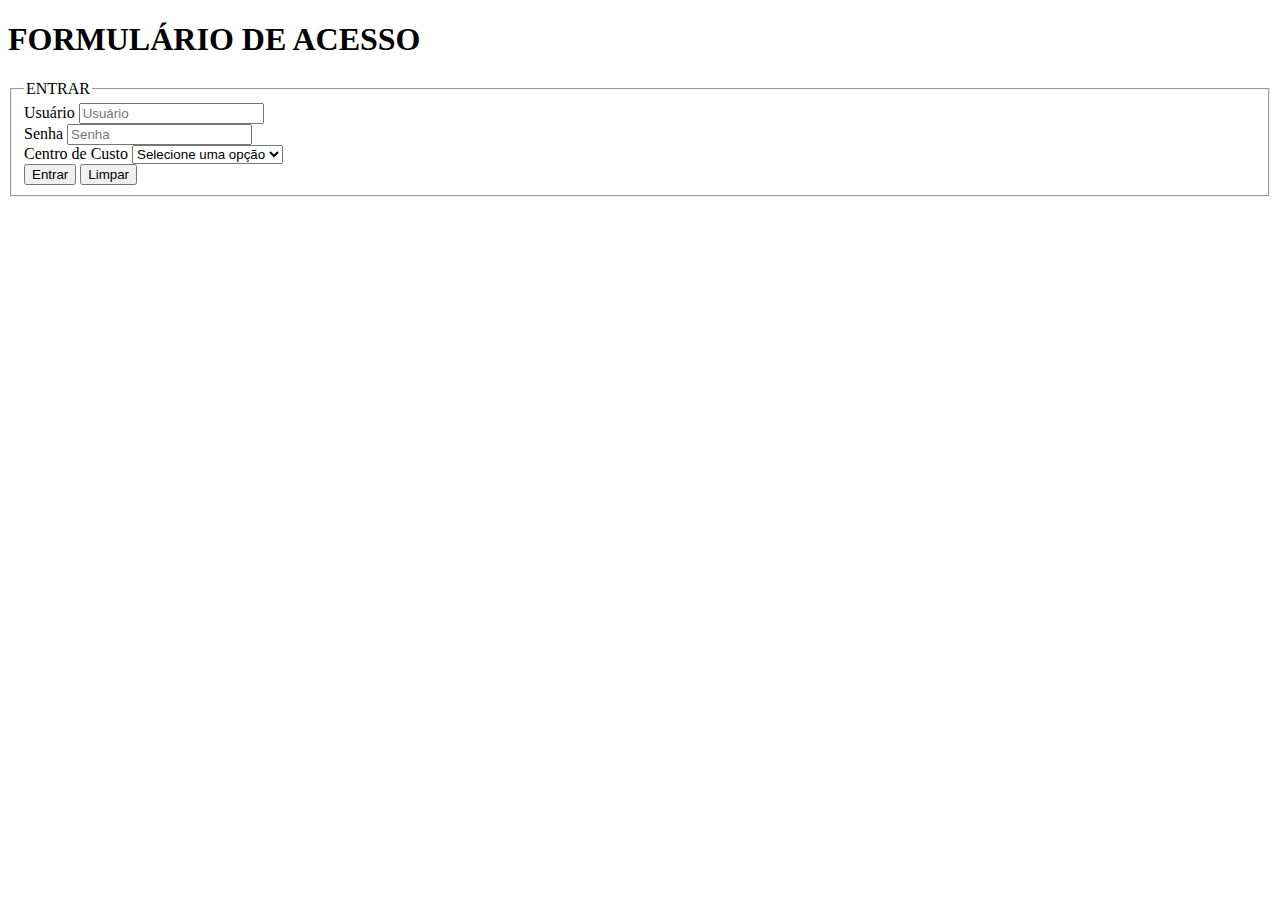
<file: login.html>
<!DOCTYPE html>
<html lang="pt-br">
<head>
    <meta charset="UTF-8">
    <meta http-equiv="X-UA-Compatible" content="IE=edge">
    <meta name="viewport" content="width=device-width, initial-scale=1.0">

    <script src="./js/login.js" defer></script>

    <title>ENTRAR</title>
</head>
<body>
    
    <h1>FORMULÁRIO DE ACESSO</h1>

    <div id="msg"></div>

    <div>
        <form  name="frm01" onsubmit="return false">
           <fieldset>
                <input type="hidden" name="txtOculto" value="ValorOculto">
                <legend>ENTRAR</legend>
                <div>
                    <label for="idNm">Usuário</label>
                    <input type="text" name="txtNm" id="idNm" placeholder="Usuário">
                </div>
                <div>
                    <label for="idPass">Senha</label>
                    <input type="password" name="txtPass" id="idPass" placeholder="Senha">
                </div>
                <div>
                    <label for="idCusto">Centro de Custo</label>
                    <select name="c-custo" id="idCusto">
                        <option value="0">Selecione uma opção</option>
                        <option value="sp">São Paulo</option>
                        <option value="rj">Rio de Janeiro</option>
                        <option value="sc">Sta Catarina</option>
                    </select>
                </div>
                <div>
                    <button type="submit" id="btnSubmit">Entrar</button>
                    <button type="reset" id="btnLimpar">Limpar</button>
                </div>
            </fieldset>
        </form>
    </div>
    
</body>
</html>
</file>
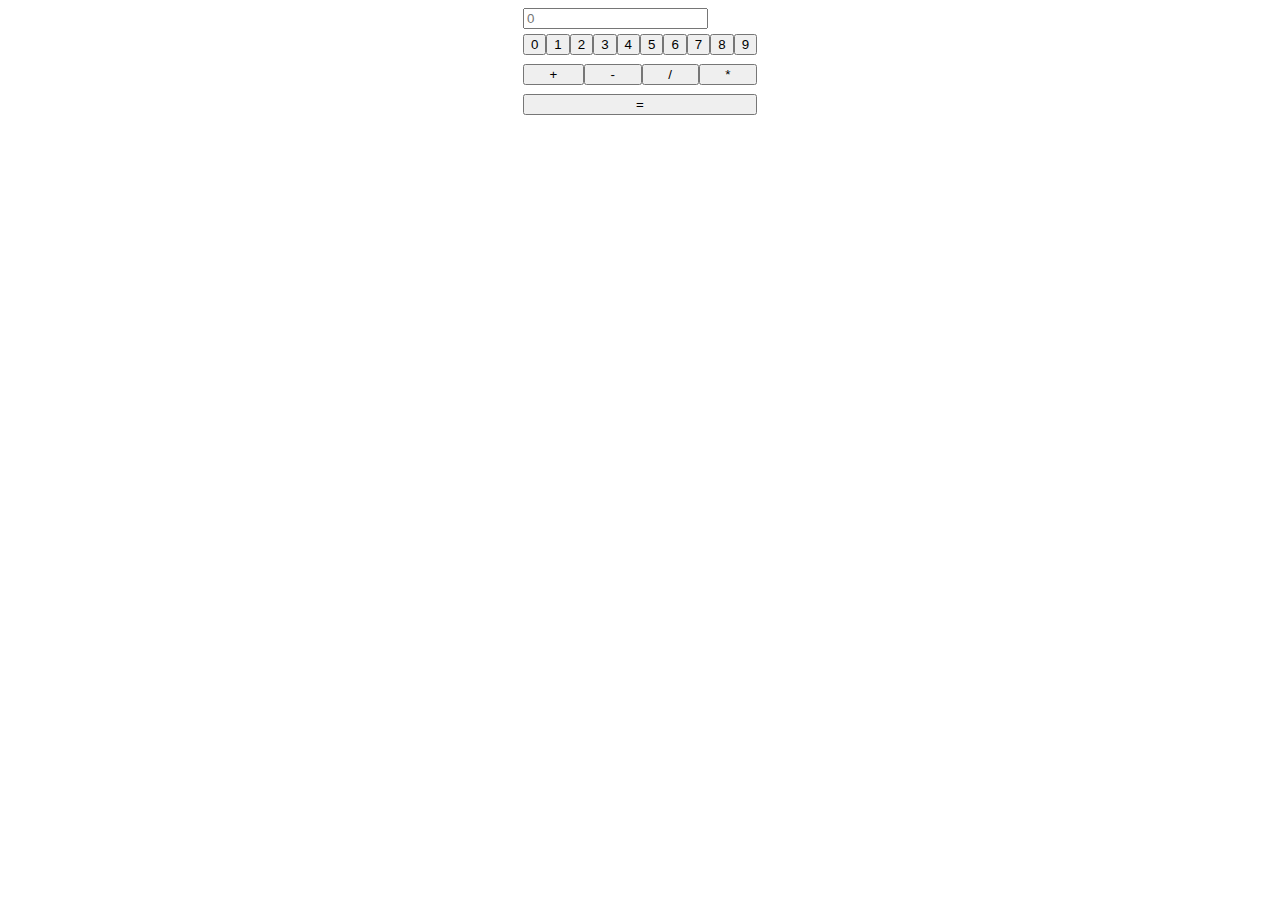
<file: pages/calculadora.html>
<!DOCTYPE html>
<html lang="pt-br">
<head>
    <meta charset="UTF-8">
    <meta http-equiv="X-UA-Compatible" content="IE=edge">
    <meta name="viewport" content="width=device-width, initial-scale=1.0">
    
    <link rel="stylesheet" href="../CSS/calc.css">
    <script src="../js/calc.js" ></script>

    <title>CALCULADORA</title>
</head>
<body>
    <div class="calc" >
        <form action="" method="get" onsubmit="return false" >
            <div class="visor-calc">
                <input type="text" name="visor" id="idVisor" placeholder="0" >
                <div class="btn-calc">
                    <button value="0" id="bnt-0" onclick="insereNumeroNoVisor(this, idVisor)">0</button>
                    <button value="1" id="bnt-1" onclick="insereNumeroNoVisor(this, idVisor)">1</button>
                    <button value="2" id="bnt-2" onclick="insereNumeroNoVisor(this, idVisor)">2</button>
                    <button value="3" id="bnt-3" onclick="insereNumeroNoVisor(this, idVisor)">3</button>
                    <button value="4" id="bnt-4" onclick="insereNumeroNoVisor(this, idVisor)">4</button>
                    <button value="5" id="bnt-5" onclick="insereNumeroNoVisor(this, idVisor)">5</button>
                    <button value="6" id="bnt-6" onclick="insereNumeroNoVisor(this, idVisor)">6</button>
                    <button value="7" id="bnt-7" onclick="insereNumeroNoVisor(this, idVisor)">7</button>
                    <button value="8" id="bnt-8" onclick="insereNumeroNoVisor(this, idVisor)">8</button>
                    <button value="9" id="bnt-9" onclick="insereNumeroNoVisor(this, idVisor)">9</button>
                </div> 
                <div class="oper-calc">
                    <button value="+" id="bntSoma" onclick="insereNumeroNoVisor(this, idVisor)">+</button>
                    <button value="-" id="bntSubtracao" onclick="insereNumeroNoVisor(this, idVisor)">-</button>
                    <button value="/" id="bntDivisao" onclick="insereNumeroNoVisor(this, idVisor)">/</button>
                    <button value="*" id="bntMutiplicacao" onclick="insereNumeroNoVisor(this, idVisor)">*</button>
                </div>
                <div class="result-calc">
                    <button value="=" id="bntResultado" onclick="resultadoDasOperacoes(idVisor)" >=</button>
                </div>
            </div>
        </form>
    </div>
</body>
</html>
</file>
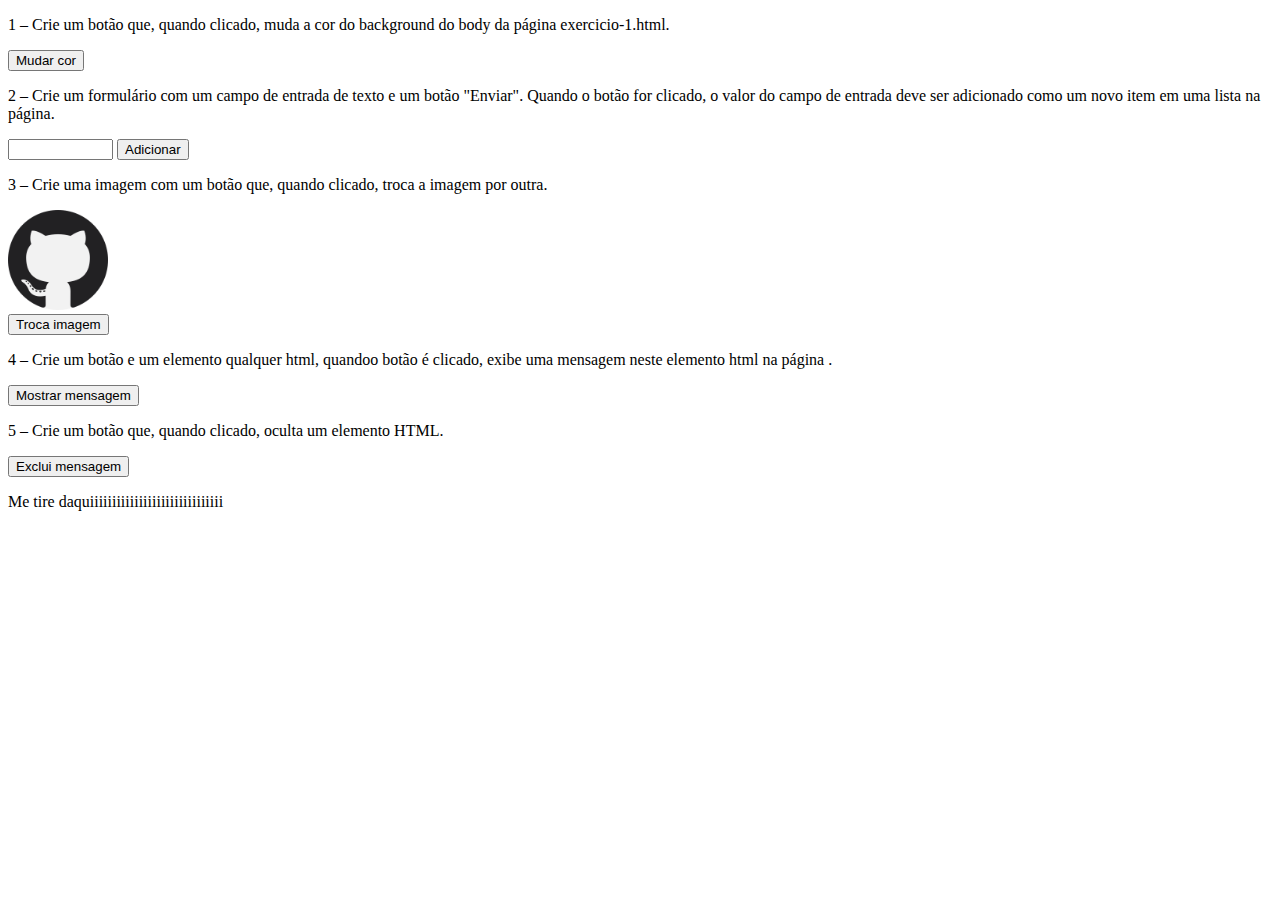
<file: pages/exercicio-1.html>
<!DOCTYPE html>
<html lang="pt-br">

<head>
    <meta charset="UTF-8">
    <meta http-equiv="X-UA-Compatible" content="IE=edge">
    <meta name="viewport" content="width=device-width, initial-scale=1.0">
    <title>Document</title>
    <script src="../js/exercicio.js"></script>
</head>

<body>
    <div>
        <p>1 – Crie um botão que, quando clicado, muda a cor do background do body da página exercicio-1.html.</p>
        <button  onclick="mudaBackground()" >Mudar cor</button>
    </div>

    <div>
        <p>2 – Crie um formulário com um campo de entrada de texto e um botão "Enviar". Quando o botão for clicado, o valor do campo de entrada deve ser adicionado como um novo item em uma lista na página.</p>
        <input type="text" size="10" id="novoItem">
        <button onclick="adicionarItem()">Adicionar</button>
        <br>
        <ul id="lista"></ul>
    </div>

    <div>
        <p>3 – Crie uma imagem com um botão que, quando clicado, troca a imagem por outra.</p>
        <img src="../img/social-1.png" alt="github" width="100" id="imagem">
        <br>
        <button onclick="mudaImagem()">Troca imagem</button>
    </div>

    <div>
        <p>4 – Crie um botão e um elemento qualquer html, quandoo botão é clicado, exibe uma mensagem neste elemento html na página .</p>
        <button onclick="mensagem()">Mostrar mensagem</button>
        <p id="exibeMensagem"></p>
    </div>

    <div>
        <p>5 – Crie um botão que, quando clicado, oculta um elemento HTML.</p>
        <button onclick="tiraMensagem()">Exclui mensagem</button>
        <p id="excluir">Me tire daquiiiiiiiiiiiiiiiiiiiiiiiiiiiiii</p>
    </div>

</body>
</html>
</file>
<file: CSS/calc.css>
.calc{
    display: flex;
    align-items: center;
    justify-content: center;
}

.btn-calc{
    display: flex;
    flex-wrap: wrap;
}

.btn-calc button{
    flex-grow: 1;
    margin: 2% 0;
}

.oper-calc{
    display: flex;
    flex-wrap: wrap;
}

.oper-calc button{
    flex-grow: 1;
    margin: 2% 0;
}

.result-calc{
    display: flex;
    flex-wrap: wrap;
}

.result-calc button{
    flex-grow: 1;
    margin: 2% 0;
}
</file>
